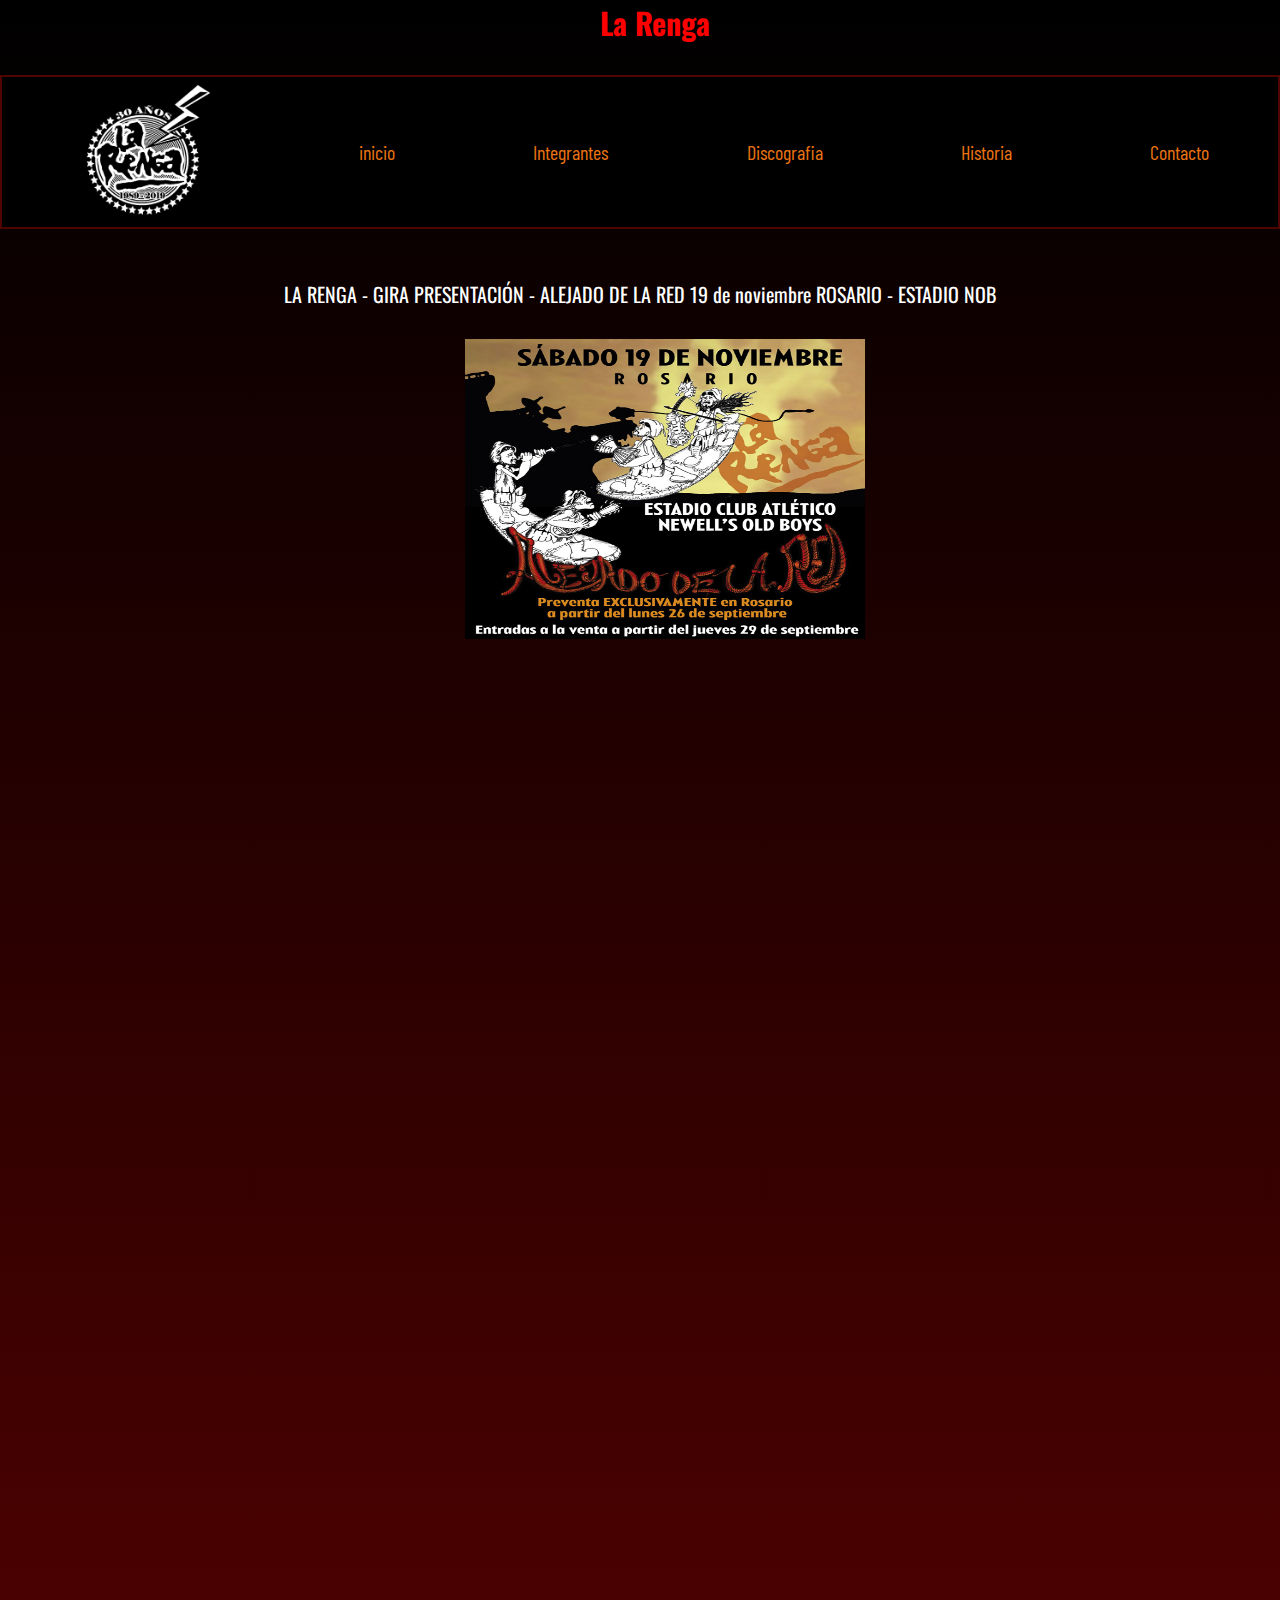
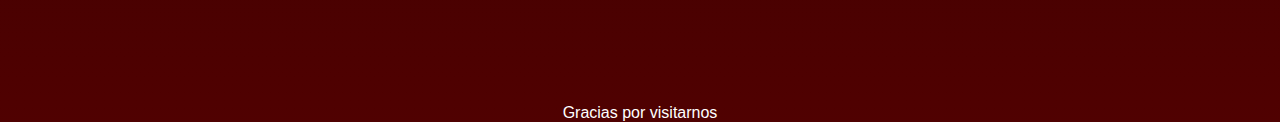
<file: index.html>
<!DOCTYPE html>
<html lang="en">
<head>
    <meta charset="UTF-8">
    <meta http-equiv="X-UA-Compatible" content="IE=edge">
    <meta name="viewport" content="width=device-width, initial-scale=1.0">
    <link rel="preconnect" href="https://fonts.googleapis.com">
    <link rel="preconnect" href="https://fonts.gstatic.com" crossorigin>
    <link href="https://fonts.googleapis.com/css2?family=Barlow+Condensed:wght@300&family=Oswald:wght@200;500;700&display=swap" rel="stylesheet">
    <link
    rel="stylesheet"
    href="https://cdnjs.cloudflare.com/ajax/libs/animate.css/4.1.1/animate.min.css"
  />
    <link rel="stylesheet" href="css/style.css">
    
    <title>La Renga</title>
</head>
<body>
    <section class="parte-arriba">
        <h1>La Renga</h1>       
    </section>

    <header>
        <nav class="wow animate__animated animate__fadeIn">
            <ul class="menu-navegacion">
                <img src="img/logo.jpg" alt="logoprincipal" class="logo-principal">
                <li><a href="index.html">inicio</a></li>
                <li><a href="pages/integrantes.html">Integrantes</a></li>
                <li><a href="pages/discografia.html">Discografia</a></li>
                <li><a href="pages/historia.html">Historia</a></li>
                <li><a href="pages/contacto.html">Contacto</a></li>
            </ul>
                       
        </nav>
    </header>
    <section class="inicio-recital">
        <p>LA RENGA - GIRA PRESENTACIÓN - ALEJADO DE LA RED

            19 de noviembre
            ROSARIO - ESTADIO NOB</p>
            <img src="img/rosario.jpg" alt="recital" class="recital">
    </section>

    <section id="inicio-ifram">
        <div class="inicio-inicio">
            <iframe width="560" height="315" src="https://www.youtube.com/embed/gAh7h2M6FdM" title="YouTube video player" frameborder="0" allow="accelerometer; autoplay; clipboard-write; encrypted-media; gyroscope; picture-in-picture" allowfullscreen class="video-tema"></iframe>
            <iframe width="560" height="315" src="https://www.youtube.com/embed/DGmZjmsv24g" title="YouTube video player" frameborder="0" allow="accelerometer; autoplay; clipboard-write; encrypted-media; gyroscope; picture-in-picture" allowfullscreen></iframe>
            <iframe width="560" height="315" src="https://www.youtube.com/embed/-vbNpAHqJYk" title="YouTube video player" frameborder="0" allow="accelerometer; autoplay; clipboard-write; encrypted-media; gyroscope; picture-in-picture" allowfullscreen></iframe>
        </div>
            

    </section>



    <footer>Gracias por visitarnos</footer>
</body>

</html>
</file>
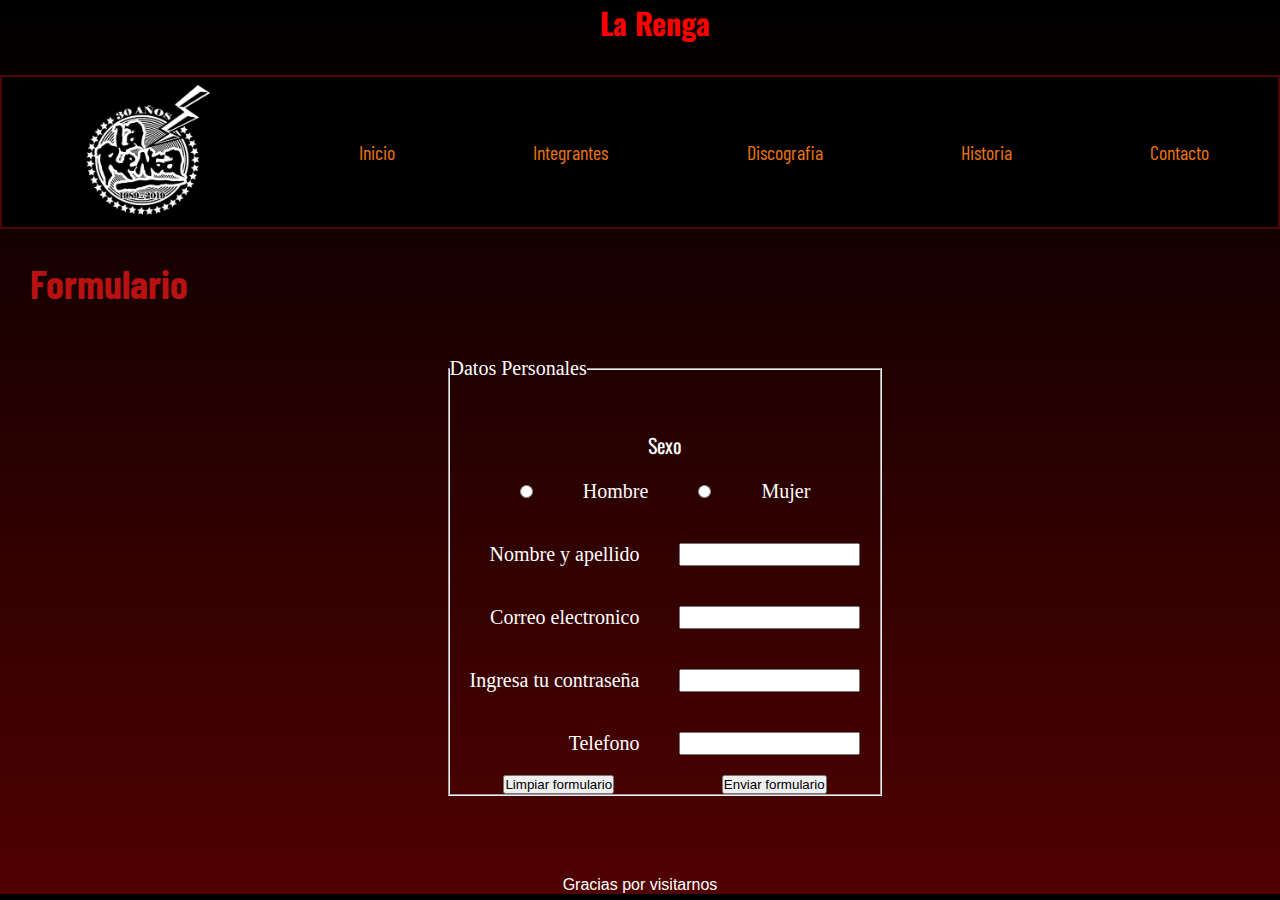
<file: pages/contacto.html>
<!DOCTYPE html>
<html lang="en">
<head>
    <meta charset="UTF-8">
    <meta http-equiv="X-UA-Compatible" content="IE=edge">
    <meta name="viewport" content="width=device-width, initial-scale=1.0">
    <link rel="preconnect" href="https://fonts.googleapis.com">
    <link rel="preconnect" href="https://fonts.gstatic.com" crossorigin>
    <link href="https://fonts.googleapis.com/css2?family=Barlow+Condensed:wght@300&family=Oswald:wght@200;500;700&display=swap" rel="stylesheet">
    <link
    rel="stylesheet"
    href="https://cdnjs.cloudflare.com/ajax/libs/animate.css/4.1.1/animate.min.css"
  />
    <link rel="stylesheet" href="../css/style.css">
    <title>Formulario</title>
</head>
<body>

        <section class="parte-arriba">

        <h1>La Renga</h1>
  
        
        
        </section>

    <header>
        <nav class="wow animate__animated animate__fadeIn">
            <ul class="menu-navegacion">
                <img src="../img/logo.jpg" alt="logoprincipal" class="logo-principal">
                <li><a href="../index.html">Inicio</a></li>
                <li><a href="integrantes.html">Integrantes</a></li>
                <li><a href="discografia.html">Discografia</a></li>
                <li><a href="historia.html">Historia</a></li>
                <li><a href="contacto.html">Contacto</a></li>
                
            </ul>
        </nav>
    </header>

    <h2>Formulario</h2>
    <section>
        <form id="formulario-contacto">
            <fieldset>
                <legend>Datos Personales</legend>

                <p>Sexo</p>
                <div class="sexo">
                    <input type="radio" name="sexo" id="hombre">
                    <label for="hombre">Hombre</label>
    
                    <input type="radio" name="sexo" id="mujer">
                    <label for="mujer">Mujer</label>

                </div>
                <div class="formulario">
                    <label for="nombre">Nombre y apellido</label>
                    <input type="text" id="nombre" required>
                </div>

                <div class="formulario">
                    <label for="email">Correo electronico</label>
                    <input type="email" id="email" required>
                </div>
                
                <div class="formulario">
                    <label for="password">Ingresa tu contraseña</label>
                    <input type="password" id="password" required>
                </div>

                <div class="formulario">
                    <label for="telefono">Telefono</label>
                    <input type="number" id="telefono" required>
                </div>

                <div class="submit-form">
                    <input type="reset" value="Limpiar formulario">
                    <input type="submit" value="Enviar formulario">                    
                </div>



            </fieldset>
        </form>
    </section>
    
    <footer>Gracias por visitarnos</footer>
</body>
</html>
</file>
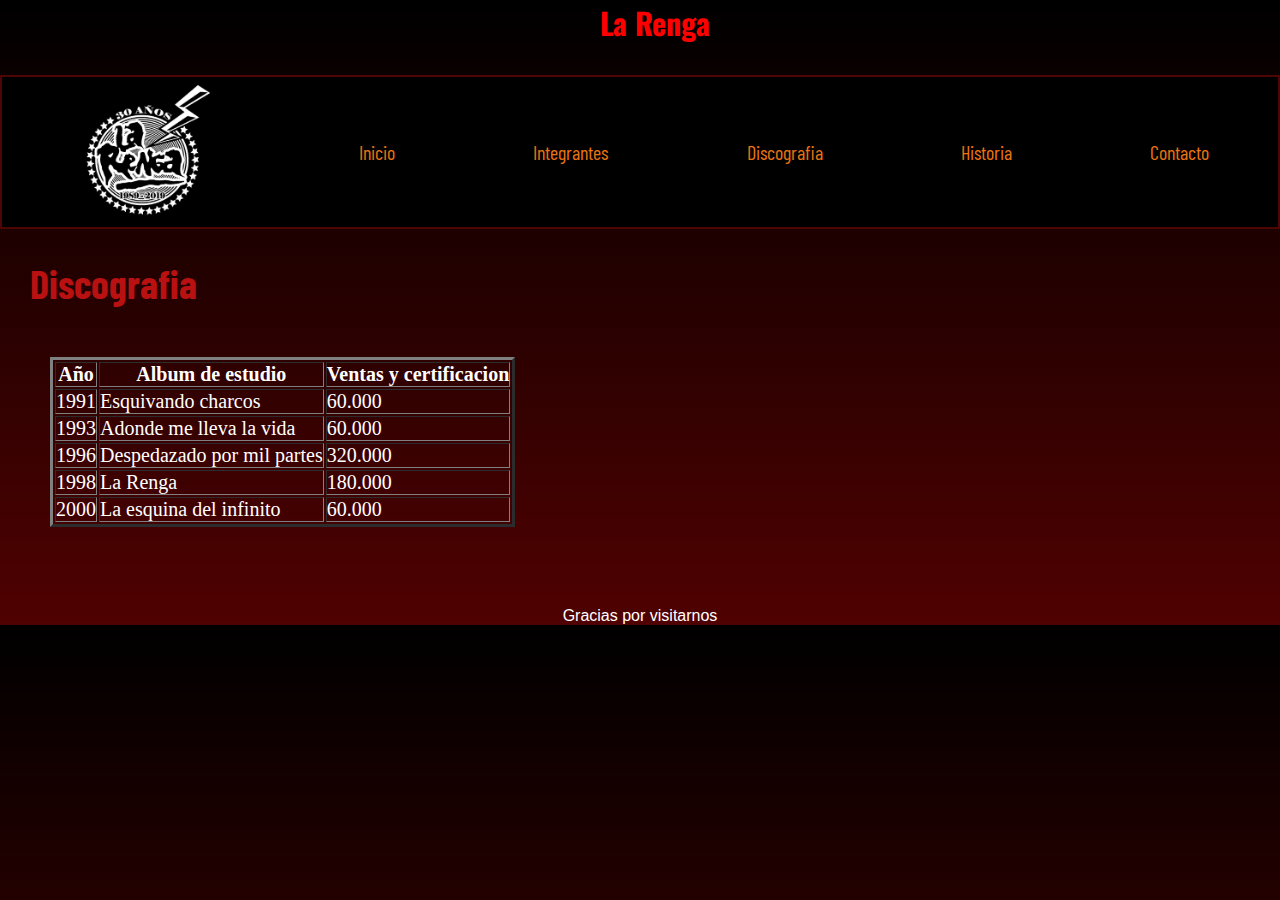
<file: pages/discografia.html>
<!DOCTYPE html>
<html lang="en">
<head>
    <meta charset="UTF-8">
    <meta http-equiv="X-UA-Compatible" content="IE=edge">
    <meta name="viewport" content="width=device-width, initial-scale=1.0">
    <link rel="preconnect" href="https://fonts.googleapis.com">
    <link rel="preconnect" href="https://fonts.gstatic.com" crossorigin>
    <link href="https://fonts.googleapis.com/css2?family=Barlow+Condensed:wght@300&family=Oswald:wght@200;500;700&display=swap" rel="stylesheet">
    <link
    rel="stylesheet"
    href="https://cdnjs.cloudflare.com/ajax/libs/animate.css/4.1.1/animate.min.css"
  />
    <link rel="stylesheet" href="../css/style.css">
    <title>Discografia de La Renga</title>
</head>
<body>
       <section class="parte-arriba">

        <h1>La Renga</h1>
  
        
        
      </section>
    <header>
        <nav class="wow animate__animated animate__fadeIn">
            <ul class="menu-navegacion">
                <img src="../img/logo.jpg" alt="logoprincipal" class="logo-principal">
                <li><a href="../index.html">Inicio</a></li>
                <li><a href="integrantes.html">Integrantes</a></li>
                <li><a href="discografia.html">Discografia</a></li>
                <li><a href="historia.html">Historia</a>
                <li><a href="contacto.html">Contacto</a></li>
            </ul>
        </nav>
    </header>

 
    
    <h2>Discografia</h2>

    <section class="discografia">
        <table border="3">
            <th>Año</th>
            <th>Album de estudio</th>
            <th>Ventas y certificacion</th>

            <tr>
                <td>1991</td>
                <td>Esquivando charcos</td>
                <td>60.000</td>
            </tr>

            <tr>
                <td>1993</td>
                <td>Adonde me lleva la vida</td>
                <td>60.000</td>
            </tr>

            <tr>
                <td>1996</td>
                <td>Despedazado por mil partes</td>
                <td>320.000</td>
            </tr>

            <tr>
                <td>1998</td>
                <td>La Renga</td>
                <td>180.000</td>
            </tr>

            <tr>
                <td>2000</td>
                <td>La esquina del infinito</td>
                <td>60.000</td>
            </tr>

            
        </table>
    </section>

    <footer>Gracias por visitarnos</footer>
</body>
</html>
</file>
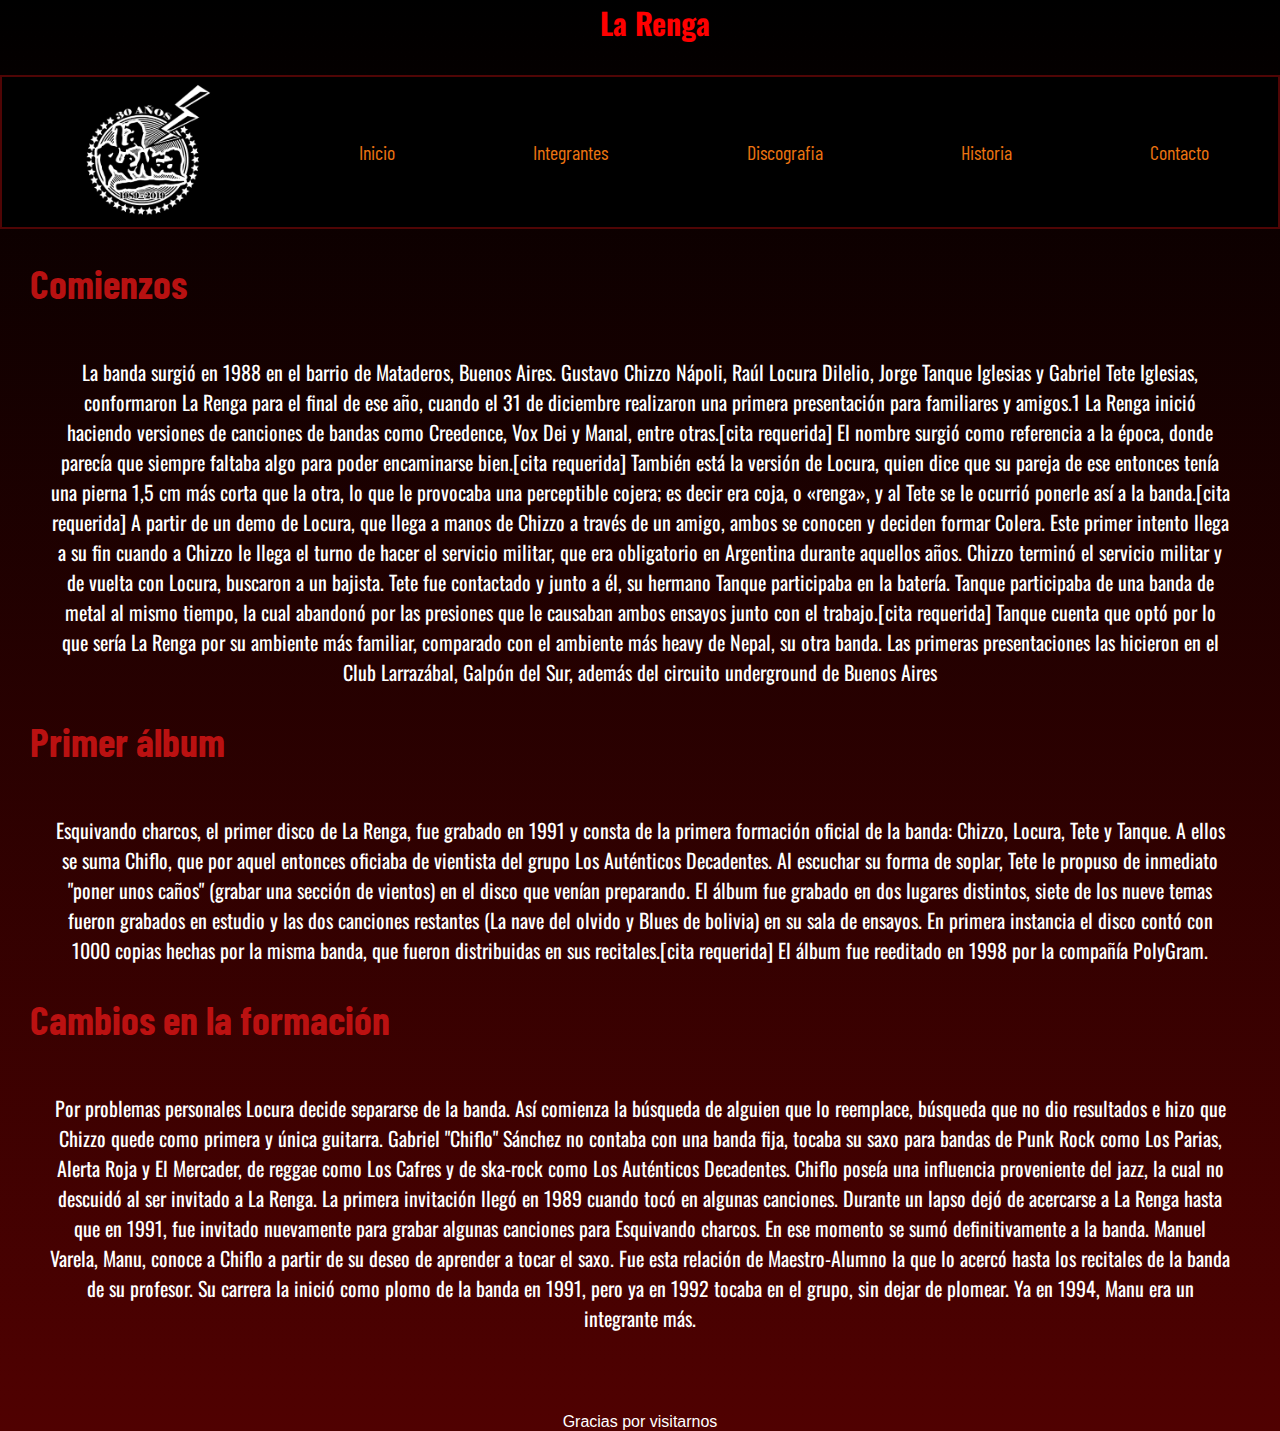
<file: pages/historia.html>
<!DOCTYPE html>
<html lang="en">
  <head>
    <meta charset="UTF-8" />
    <meta http-equiv="X-UA-Compatible" content="IE=edge" />
    <meta name="viewport" content="width=device-width, initial-scale=1.0" />
    <link rel="preconnect" href="https://fonts.googleapis.com" />
    <link rel="preconnect" href="https://fonts.gstatic.com" crossorigin />
    <link
      href="https://fonts.googleapis.com/css2?family=Barlow+Condensed:wght@300&family=Oswald:wght@200;500;700&display=swap"
      rel="stylesheet"/>
      <link
      rel="stylesheet"
      href="https://cdnjs.cloudflare.com/ajax/libs/animate.css/4.1.1/animate.min.css"
    />
    <link rel="stylesheet" href="../css/style.css" />
    <title>Historia de La Renga</title>
  </head>
  <body>

    <section class="parte-arriba">

      <h1>La Renga</h1>

      
      
    </section>

    <header>
      <nav class="wow animate__animated animate__fadeIn">
        <ul class="menu-navegacion">
          <img src="../img/logo.jpg" alt="logoprincipal" class="logo-principal">
          <li><a href="../index.html">Inicio</a></li>
          <li><a href="integrantes.html">Integrantes</a></li>
          <li><a href="discografia.html">Discografia</a></li>
          <li><a href="historia.html">Historia</a></li>
          <li><a href="contacto.html">Contacto</a></li>
        </ul>
      </nav>
    </header>
    <section>
      <h2>Comienzos</h2>
      <p>
        La banda surgió en 1988 en el barrio de Mataderos, Buenos Aires. Gustavo
        Chizzo Nápoli, Raúl Locura Dilelio, Jorge Tanque Iglesias y Gabriel Tete
        Iglesias, conformaron La Renga para el final de ese año, cuando el 31 de
        diciembre realizaron una primera presentación para familiares y
        amigos.1​ La Renga inició haciendo versiones de canciones de bandas como
        Creedence, Vox Dei y Manal, entre otras.[cita requerida] El nombre
        surgió como referencia a la época, donde parecía que siempre faltaba
        algo para poder encaminarse bien.[cita requerida] También está la
        versión de Locura, quien dice que su pareja de ese entonces tenía una
        pierna 1,5 cm más corta que la otra, lo que le provocaba una perceptible
        cojera; es decir era coja, o «renga», y al Tete se le ocurrió ponerle
        así a la banda.[cita requerida] A partir de un demo de Locura, que llega
        a manos de Chizzo a través de un amigo, ambos se conocen y deciden
        formar Colera. Este primer intento llega a su fin cuando a Chizzo le
        llega el turno de hacer el servicio militar, que era obligatorio en
        Argentina durante aquellos años. Chizzo terminó el servicio militar y de
        vuelta con Locura, buscaron a un bajista. Tete fue contactado y junto a
        él, su hermano Tanque participaba en la batería. Tanque participaba de
        una banda de metal al mismo tiempo, la cual abandonó por las presiones
        que le causaban ambos ensayos junto con el trabajo.[cita requerida]
        Tanque cuenta que optó por lo que sería La Renga por su ambiente más
        familiar, comparado con el ambiente más heavy de Nepal, su otra banda.
        Las primeras presentaciones las hicieron en el Club Larrazábal, Galpón
        del Sur, además del circuito underground de Buenos Aires
      </p>

      <h2>Primer álbum</h2>
      <p>Esquivando charcos, el primer disco de La Renga, fue grabado en 1991 y consta de la primera formación oficial de la
        banda: Chizzo, Locura, Tete y Tanque. A ellos se suma Chiflo, que por aquel entonces oficiaba de vientista del grupo
        Los Auténticos Decadentes. Al escuchar su forma de soplar, Tete le propuso de inmediato "poner unos caños" (grabar una
        sección de vientos) en el disco que venían preparando. El álbum fue grabado en dos lugares distintos, siete de los
        nueve temas fueron grabados en estudio y las dos canciones restantes (La nave del olvido y Blues de bolivia) en su
        sala de ensayos. En primera instancia el disco contó con 1000 copias hechas por la misma banda, que fueron
        distribuidas en sus recitales.[cita requerida] El álbum fue reeditado en 1998 por la compañía PolyGram.</p>
    </section>

      <h2>Cambios en la formación</h2>
      <p>Por problemas personales Locura decide separarse de la banda. Así comienza la búsqueda de alguien que lo reemplace,
        búsqueda que no dio resultados e hizo que Chizzo quede como primera y única guitarra.
    
        Gabriel "Chiflo" Sánchez no contaba con una banda fija, tocaba su saxo para bandas de Punk Rock como Los Parias, Alerta
        Roja y El Mercader, de reggae como Los Cafres y de ska-rock como Los Auténticos Decadentes. Chiflo poseía una influencia
        proveniente del jazz, la cual no descuidó al ser invitado a La Renga.
    
        La primera invitación llegó en 1989 cuando tocó en algunas canciones. Durante un lapso dejó de acercarse a La Renga
        hasta que en 1991, fue invitado nuevamente para grabar algunas canciones para Esquivando charcos. En ese momento se sumó
        definitivamente a la banda.
    
        Manuel Varela, Manu, conoce a Chiflo a partir de su deseo de aprender a tocar el saxo. Fue esta relación de
        Maestro-Alumno la que lo acercó hasta los recitales de la banda de su profesor. Su carrera la inició como plomo de la
        banda en 1991, pero ya en 1992 tocaba en el grupo, sin dejar de plomear. Ya en 1994, Manu era un integrante más.
      </p>


    <footer>Gracias por visitarnos</footer>
  </body>
</html>
</file>
<file: css/style.css>
*{
    margin: 0;
    padding: 0;
}
html {
    font-size: 62.5%;
}

body{
    background-image: linear-gradient(black, rgb(80, 1, 1))
}

.principales{
    color: rgb(219, 95, 95);
}
.parte-arriba{
display: flex;
flex-direction: row;
align-items: center;
justify-content: center;
}

.logo-principal {
    width: 15rem;    
}

img{
    max-width: 100%;
}

.recital {
width: 40rem;
height: 30rem;
margin-top: 3rem;
margin-left: 5rem;
margin-bottom: 4rem;
}

ul {
    list-style: none;
}

nav{
    text-align: center;    
}





.menu-navegacion {
    height: 15rem;
    display: flex;
    justify-content: space-around;
    align-items: center;
    border: 2px solid   rgba(153, 9, 9, 0.527);    
    font-size: 2rem;
    font-family: 'Barlow Condensed', sans-serif;
    background-color: rgb(0, 0, 0);       
}


.menu-navegacion li :hover{
    background-color: rgba(194, 15, 15, 0.801);
    color: black;
}

@media screen and (max-width: 767px){
    .menu-navegacion {
        flex-direction: column;
        padding-bottom: 8rem;
    }
    h1{
        padding-right: 10rem;
    }
    
}

.menu-navegacion li a {
    margin-bottom: 3rem;
    border: 5rem;
}

a {
    text-decoration: none;
    color: rgb(236, 116, 17);
    margin: rem;
}
h1 {
    color: red;
    font-family: 'Oswald', sans-serif;
    font-size: 3rem;
    margin-bottom: 3rem;
    margin-left: 3rem;
    }
h2 {
    color: rgba(201, 19, 19, 0.911);
    font-family: 'Barlow Condensed', sans-serif;
    font-size: 4rem;
    margin-top: 3rem;
    margin-left: 3rem;

}

p{color: rgb(255, 255, 255);
    font-family: 'Oswald', sans-serif;
    font-size: 2rem;
    margin-top: 5rem;
    text-align: center;
    margin-left: 5rem;
    margin-right: 5rem;
   }

#formulario-contacto {
    display: flex;
    flex-flow: wrap;
    justify-content: space-around;
    color: white;
    font-size: 2rem;
    margin-top: 5rem;
    margin-left: 5rem;
    
}

.formulario {
    display: flex;
    flex-direction: row;
    justify-content: flex-end;
    padding: 2rem;
    column-gap: 4rem;
    }
.sexo {
    display: flex;
    flex-direction: row;
    margin: 2rem;
    justify-content: space-evenly;
}
.submit-form{
    display: flex;
    justify-content: space-around;
}
.miembros {
    color: white;
    font-size: 2rem;
    margin-top: 3rem;
    margin-bottom: 3rem;
    margin-left: 5rem;
}

.discografia {
   color: white;
   font-size: 2rem;   
   margin-top: 5rem;
   margin-left: 5rem;
}

.chizzo {
    width: 50rem;
}

.tete {
    width: 45.5rem;
}


footer {
    color: white;
    font-family: 'Franklin Gothic Medium', 'Arial Narrow', Arial, sans-serif;
    font-size: medium;
    margin-top: 8rem;
    text-align: center;
}

#galeria-flex {
    display: grid;
    grid-template-columns: repeat(3, 1fr);
    justify-content: center;
    column-gap: 1rem;
}

.galeria-flex img {
    width: 30rem;
}



#contenedor-principal{
    display: grid;
    grid-template-areas: 
    "header header header"
    "fotos fotos"
    "videos videos videos"
    "footer footer footer";
    grid-template-columns: 1fr 1fr 1fr;
}

#spoti-larenga{
    grid-area: videos;
    display: grid;
    grid-template-columns: repeat(3, 1fr);
    justify-content: space-around;
    gap: 4rem;
    padding: 50px;
}

.titulo-spotify {
    text-align: center;
}

@media  screen and (max-width:900px) {
    #spoti-larenga{
        grid-template-columns: repeat(2, 1fr);
    }
    
}
@media screen and (max-width:700px) {
    #spoti-larenga{
        grid-template-columns: 1fr;
    }
    
}

.inicio-recital{
    display: flex;
    flex-direction: column;
    justify-content: center;
    align-items: center;
}

.inicio-inicio{
    display: flex;
    flex-direction: column;
    justify-content: center;
    align-items: center;
}

#inicio-ifram{
 display: grid;
 grid-template-columns: 1fr;
 grid-area: video;
 justify-content: center;
 align-items: center;
}
</file>
